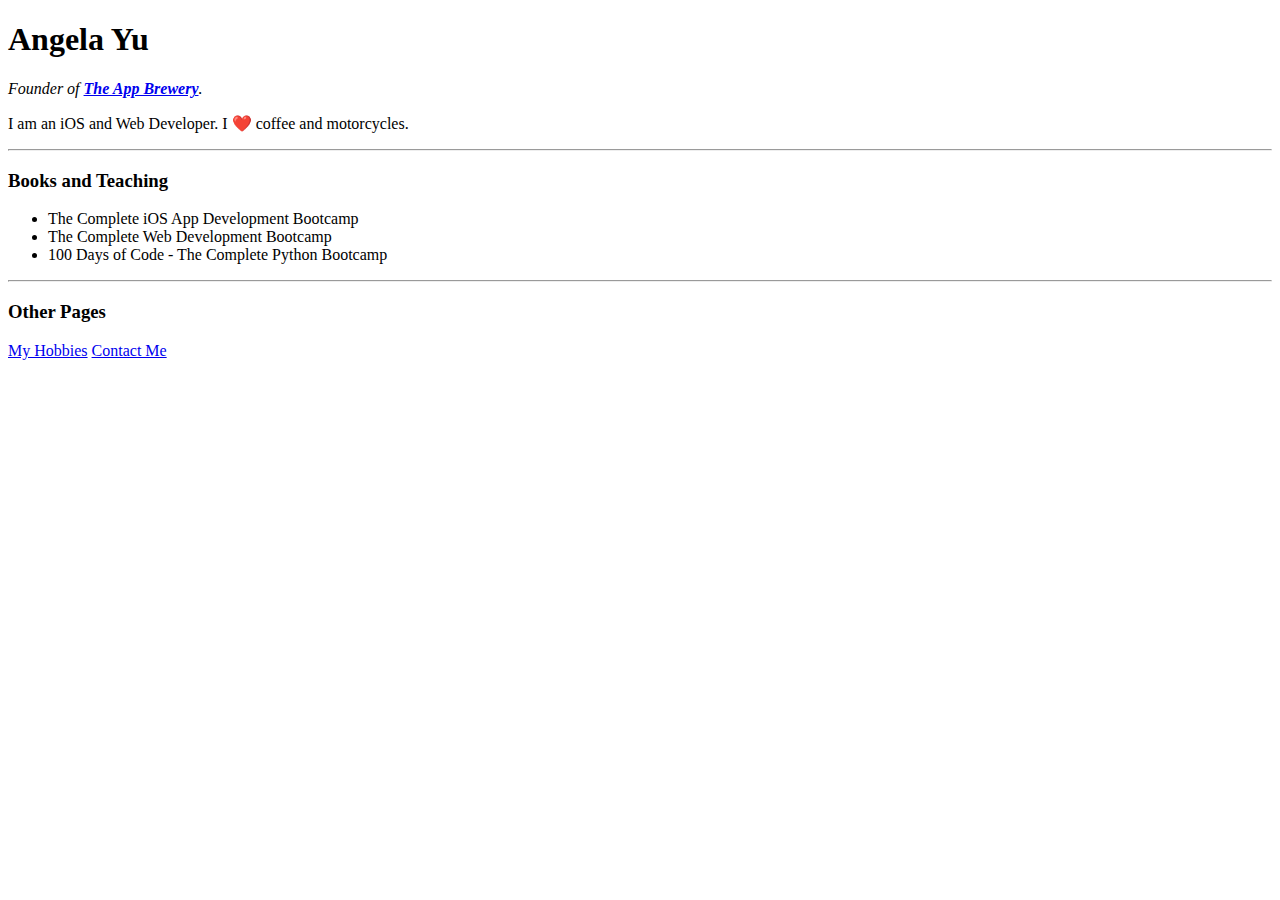
<file: bs4-start/website.html>
<!DOCTYPE html>
<html>

<head>
	<meta charset="utf-8">
	<title>Angela's Personal Site</title>
</head>

<body>
	<h1 id="name">Angela Yu</h1>
	<p><em>Founder of <strong><a href="https://www.appbrewery.co/">The App Brewery</a></strong>.</em></p>
	<p>I am an iOS and Web Developer. I ❤️ coffee and motorcycles.</p>
	<hr>
	<h3 class="heading">Books and Teaching</h3>
	<ul>
		<li>The Complete iOS App Development Bootcamp</li>
		<li>The Complete Web Development Bootcamp</li>
		<li>100 Days of Code - The Complete Python Bootcamp</li>
	</ul>
	<hr>
	<h3 class="heading">Other Pages</h3>
	<a href="https://angelabauer.github.io/cv/hobbies.html">My Hobbies</a>
	<a href="https://angelabauer.github.io/cv/contact-me.html">Contact Me</a>
</body>

</html>
</file>
